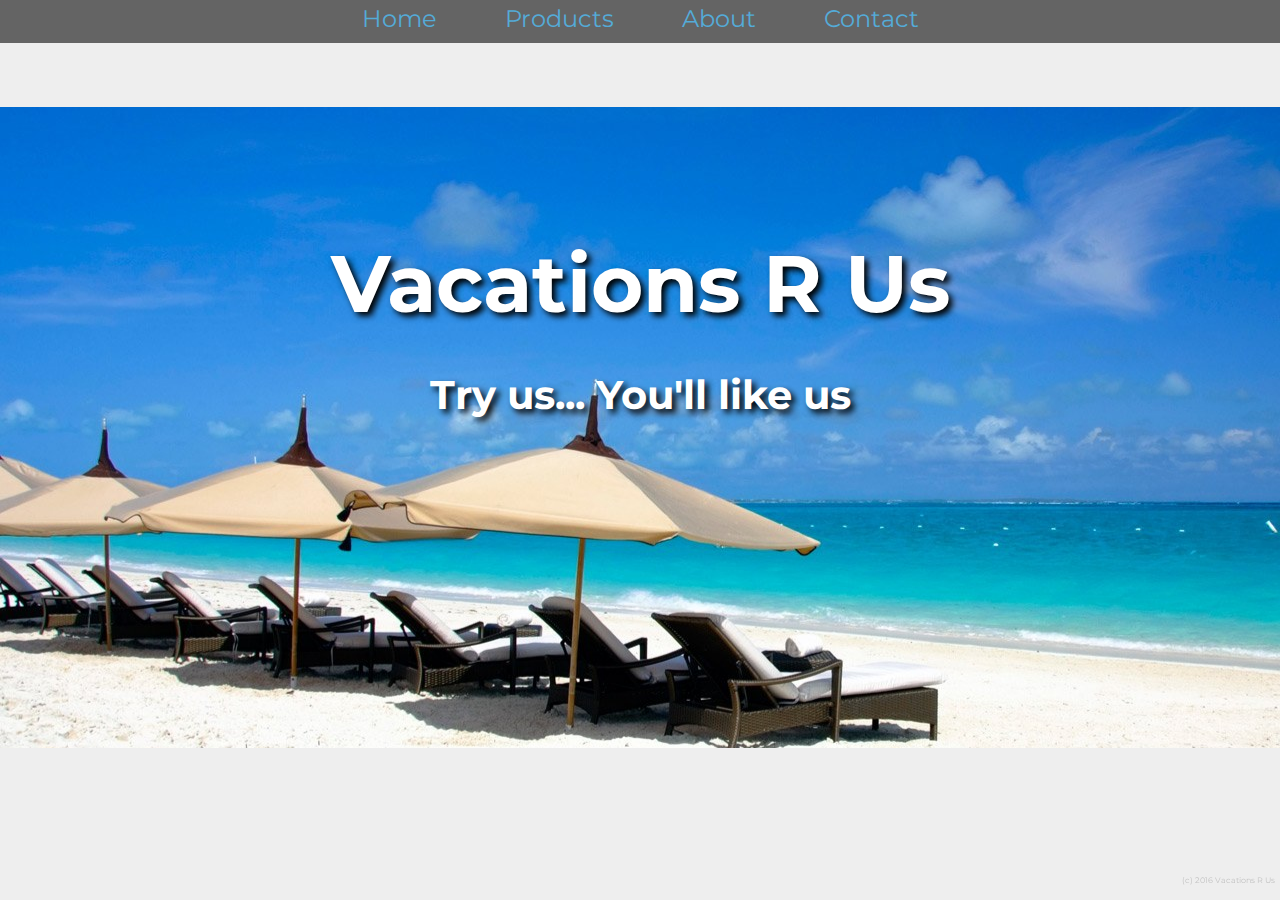
<file: index.html>
<!DOCTYPE html>
<html>
<head>
  <meta charset="utf-8">
  <meta http-equiv="X-UA-Compatible" content="IE=edge">
  <title>Vacations!</title>
  <link rel="stylesheet" href="style.css">
</head>
<body>

  <!-- Nav Bar :  Home, Products, Contact, About -->
  <nav>
    <a href="index.html">Home</a>
    <a href="products.html">Products</a>
    <a href="about.html">About</a>
    <a href="contact.html">Contact</a>
  </nav>

  <div id="homeMainDiv">


   <h1> Vacations R Us </h1>
    <h2> Try us...  You'll like us </h1>

	</div>
  <!-- Footer -->
  </body>
  <footer id="footerInfo">
    <p>(c) 2016 Vacations R Us</p>
  </footer>


</body>
</html>
</file>
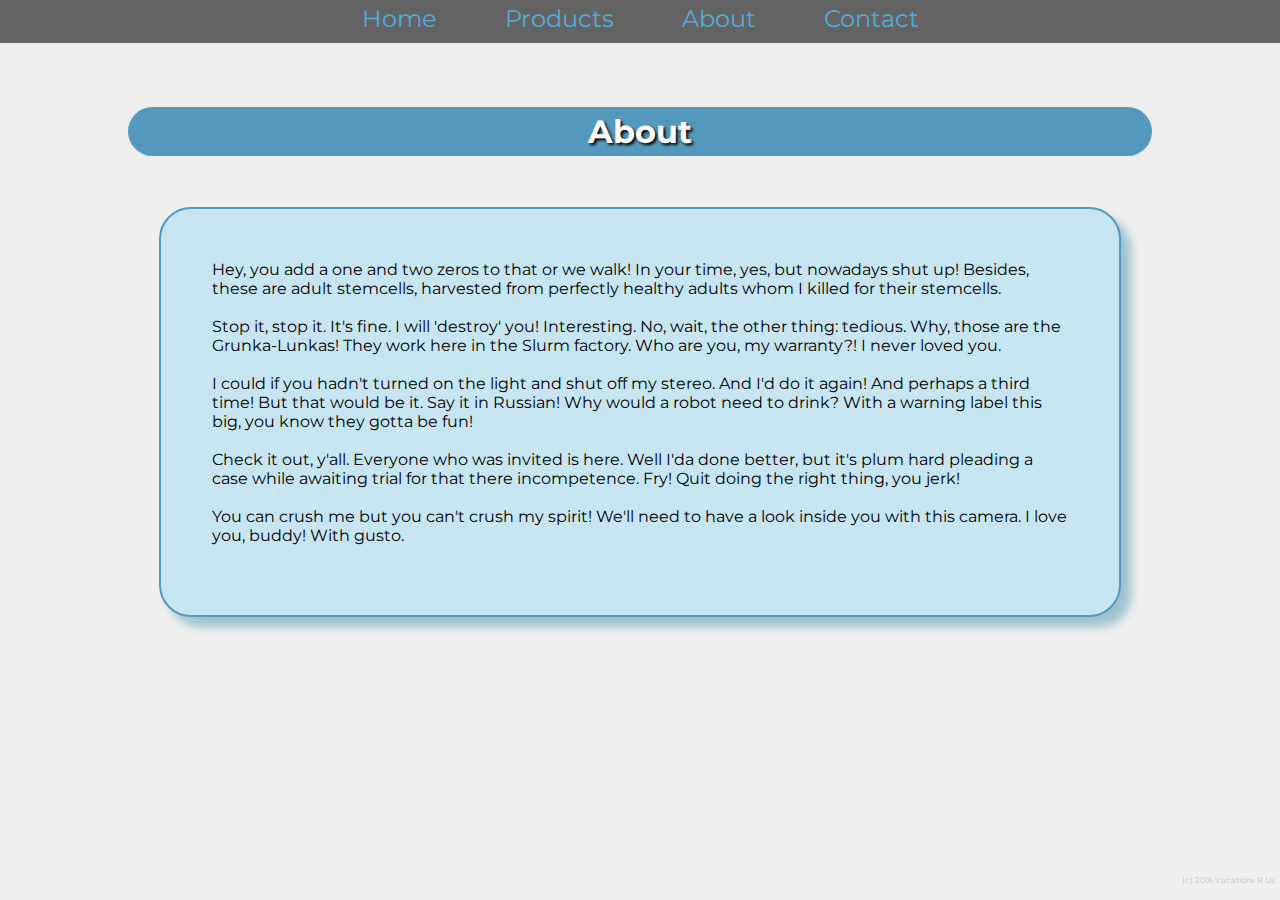
<file: about.html>
<!DOCTYPE html>
<html>
  <head>
  	<meta charset="utf-8">
  	<meta http-equiv="X-UA-Compatible" content="IE=edge">
  	<title>Vacations!</title>
  	<link rel="stylesheet" href="style.css">
  </head>

  <body>

    <!-- Nav Bar :  Home, Products, Contact, About -->
    <nav>
      <a href="index.html">Home</a>
      <a href="products.html">Products</a>
      <a href="about.html">About</a>
      <a href="contact.html">Contact</a>
    </nav>

    <div class="mainContent">
  	  <!-- <article> -->
        <h1> About </h1>

        <article>

        <p>
        Hey, you add a one and two zeros to that or we walk! In your time, yes, but nowadays shut up! Besides, these are adult stemcells, harvested from perfectly healthy adults whom I killed for their stemcells.</p><br>


        <p>Stop it, stop it. It's fine. I will 'destroy' you! Interesting. No, wait, the other thing: tedious. Why, those are the Grunka-Lunkas! They work here in the Slurm factory. Who are you, my warranty?! I never loved you.</p><br>

        <p>I could if you hadn't turned on the light and shut off my stereo. And I'd do it again! And perhaps a third time! But that would be it. Say it in Russian! Why would a robot need to drink? With a warning label this big, you know they gotta be fun!</p><br>

        <p>Check it out, y'all. Everyone who was invited is here. Well I'da done better, but it's plum hard pleading a case while awaiting trial for that there incompetence. Fry! Quit doing the right thing, you jerk!</p><br>

        <p>You can crush me but you can't crush my spirit! We'll need to have a look inside you with this camera. I love you, buddy! With gusto.</p><br>

        </article>

    </div>

    <footer id="footerInfo">
    	(c) 2016 Vacations R Us
    </footer>

  </body>

  <script src="main.js" type="text/javascript" charset="utf-8" async defer></script>

</html>
</file>
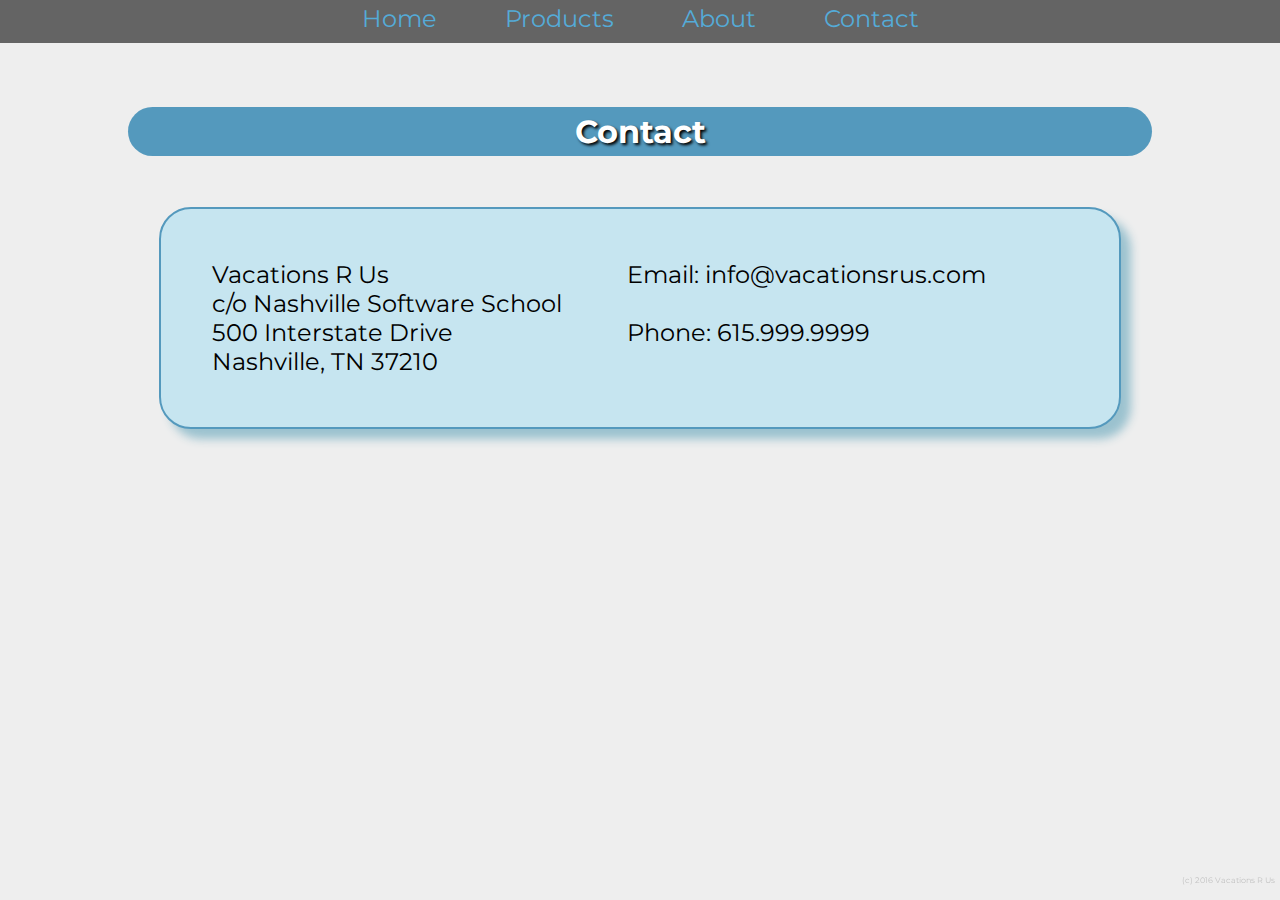
<file: contact.html>
<!DOCTYPE html>
<html>
  <head>
  	<meta charset="utf-8">
  	<meta http-equiv="X-UA-Compatible" content="IE=edge">
  	<title>Vacations!</title>
  	<link rel="stylesheet" href="style.css">
  </head>

  <body>

    <!-- Nav Bar :  Home, Products, Contact, About -->
    <nav>
      <a href="index.html">Home</a>
      <a href="products.html">Products</a>
      <a href="about.html">About</a>
      <a href="contact.html">Contact</a>
    </nav>

    <div class="mainContent">
  	  <h1> Contact </h1>
      <article id="contactInfo">

        <p>
          Vacations R Us<br>
          c/o Nashville Software School<br>
          500 Interstate Drive<br>
          Nashville, TN 37210<br>
        </p>

        <p>
          Email:  info@vacationsrus.com <br><br>
          Phone:  615.999.9999
        </p>
      </article>

    </div>

    <footer id="footerInfo">
    	(c) 2016 Vacations R Us
    </footer>

  </body>

  <script src="main.js" type="text/javascript" charset="utf-8" async defer></script>

</html>
</file>
<file: style.css>
/*************************************************
                  BASE STYLES
*************************************************/

/*imports styles from google fonts*/
@import url(https://fonts.googleapis.com/css?family=Montserrat:400,700);

* {
  box-sizing: border-box;
  font-family: 'Montserrat', Arial, serif;
  margin: 0;
  padding: 0;
}

html {
    height: 100%;
}

body{
  height: 95%;
  background-color: #eee;
}

/*************************************************
                  NAVIGATION
*************************************************/


nav {
  height: 5%;
  text-align: center;
  padding-top: 4px;
  background-color: #646464;
}

nav a {
  text-decoration: none;
  font-size: 150%;
  padding: 0 2.5%;
  color: #54ABD8;
}

/*************************************************
                BASE PAGE LAYOUTS
*************************************************/


/*main content div on all pages except home page*/
.mainContent {
  height: 75%;
  margin: 5% 10% 0;
}

/*targets all main titles for different pages*/
.mainContent > h1 {
  text-align: center;
  /*border: 2px solid red;*/
  background-color: #5499BD;
  border-radius: 2em;
  padding: 5px 0;
  color: white;
  text-shadow: 2px 2px 3px #000;
}

/*targets the text area of pages*/
.mainContent > article {
  margin: 5% 3% 0;
  border: 2px solid #5499BD;
  border-radius: 2em;
  box-shadow: 10px 10px 10px #9BC2CF;
  background-color: #C6E5F0;
  padding: 5%;

}


/*************************************************
                  HOME PAGE
*************************************************/


/*background image for home page*/
#homeMainDiv {
  background-image: url(img/backgroundBeach.jpg);
  margin: 5% 0;
  height: 75%;
}

/*main titles on the home page*/
#homeMainDiv h1,
#homeMainDiv h2{
  text-align: center;
  color: white;
  text-shadow: 4px 4px 6px #000;
}

#homeMainDiv h1 {
  font-size: 5em;
  padding: 10% 0 3%;

}

#homeMainDiv h2 {
  font-size: 2.5em;
}


/*************************************************
                    CARDS
*************************************************/

/*whole card*/
.trip {
  display: inline-block;
  width: 27.333%;
  margin: 1.5% 3%;
  text-align: center;
  border: 2px solid #5499BD;
  border-radius: 2em;
  box-shadow: 10px 10px 10px #9BC2CF;
  background-color: #C6E5F0;
  height: 350px;
  vertical-align: top;
}



/*card titles*/
.trip h1 {
  font-weight: bold;
  font-size: 150%;
  margin-top: 2.5%;
  padding: 0 10px;
}

/*card images*/
.trip img {
  height: 175px;
  width: 175px;
  border-radius: 2em;
  margin: 5% 0 1.75%;
}

/*card descriptions*/
.trip :nth-child(3) {
margin-bottom: 2.5%;
padding: 0 5%;
}

/*card prices*/
.trip :nth-child(4) {
  font-weight: bold;
  font-size: 200%;
}


/*************************************************
                  CONTACT PAGE
*************************************************/

#contactInfo p {
  /*border: 2px solid red;*/
  display: inline-block;
  vertical-align: top;
  font-size: 150%;
  width: 48%;
  /*margin: 0 50%;*/
}


/*************************************************
                    FOOTER
*************************************************/

#footerInfo {
  height: 5%;
  position: fixed;
  bottom: 0;
  right: 0;
  padding: 20px 5px 0;
  color: #c4c4c4;
  font-size: 50%;
}
</file>
